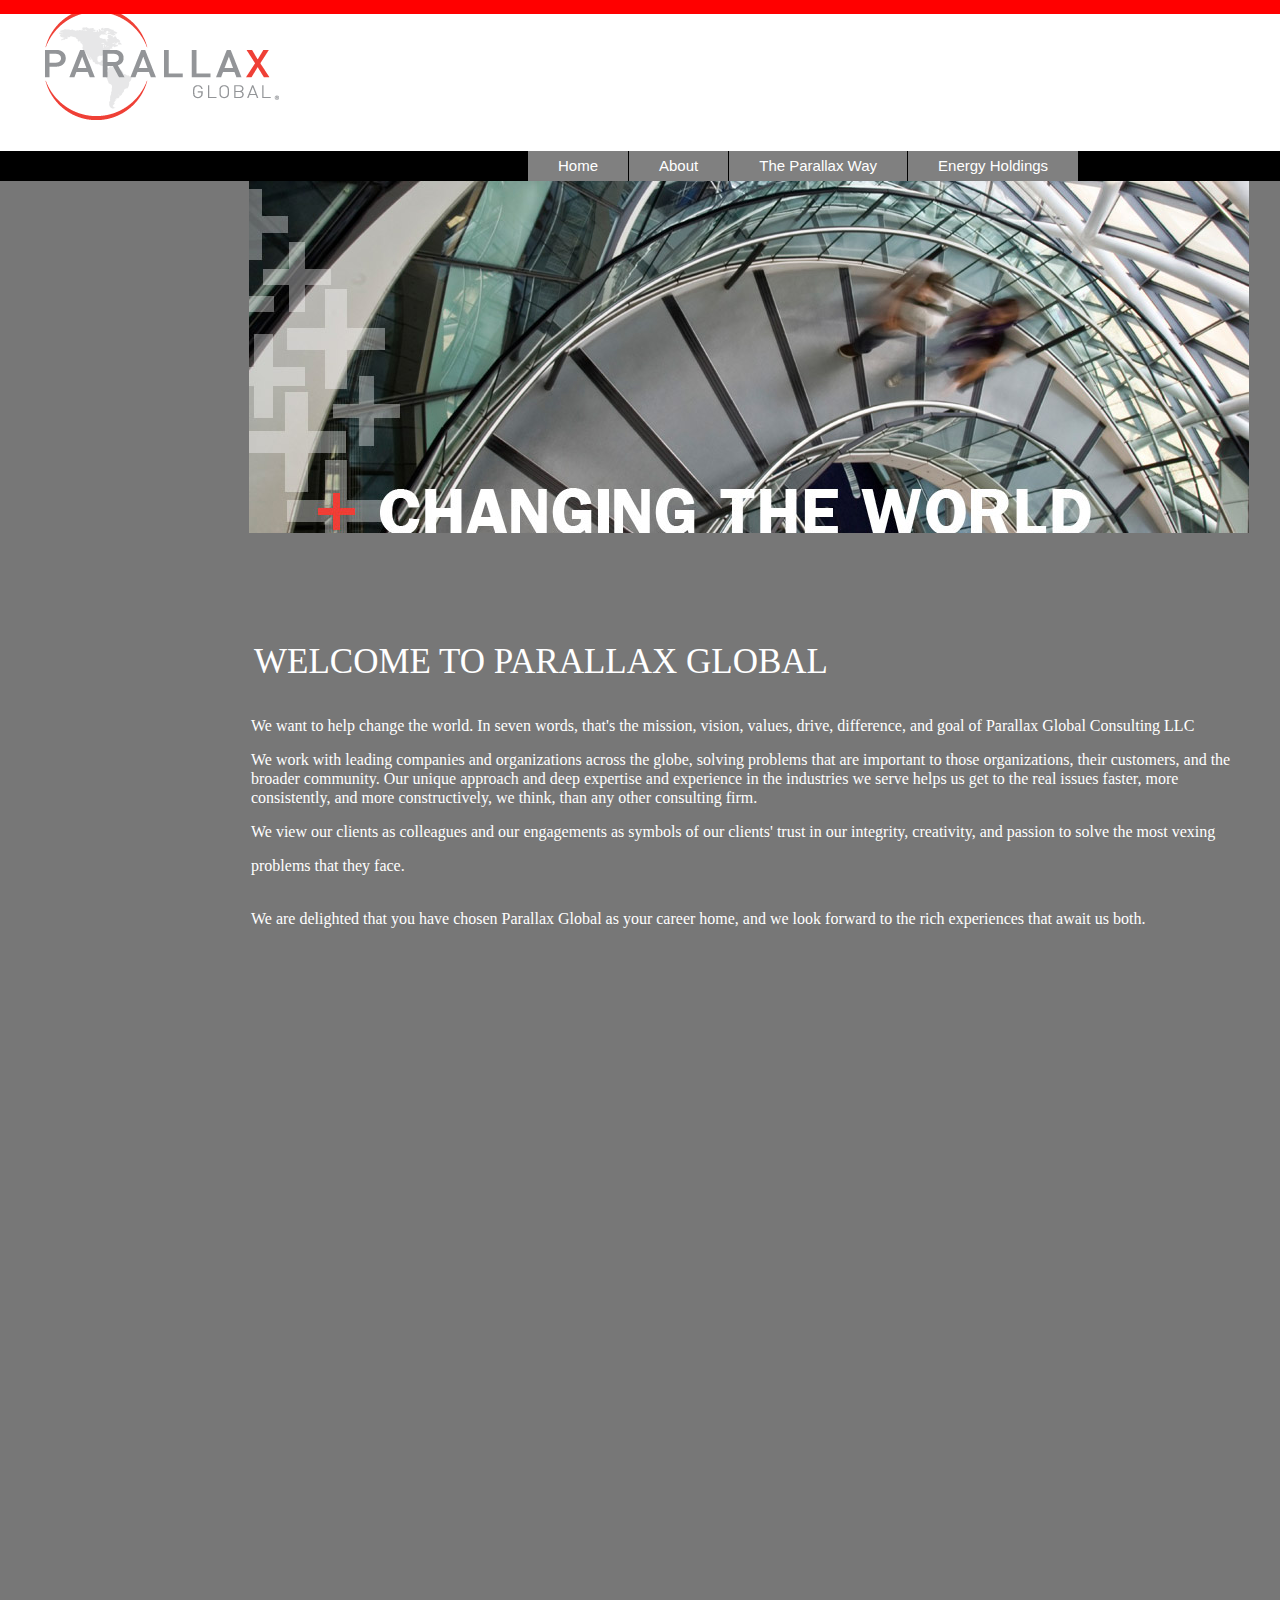
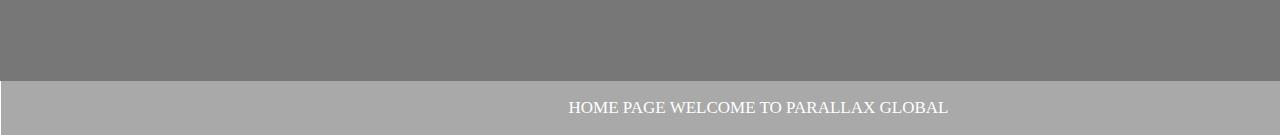
<file: index.html>
<!DOCTYPE html>
<html>
<body>
	 <link rel="stylesheet" type="text/css" href="hw1.css">
	 
	 <header>
	 	<hr>
	 	<img src="para.png" >
	  
<ul>
<li class="active"><a href="#index.html">Home</a></li>
<li><a href="file:///C:/Users/%D0%90%D1%81%D0%B5%D1%80/Desktop/C++/about.html">About</a></li>
<li><a href="file:///C:/Users/%D0%90%D1%81%D0%B5%D1%80/Desktop/C++/theparallax.html">The Parallax Way</a></li>
<li><a href="file:///C:/Users/%D0%90%D1%81%D0%B5%D1%80/Desktop/C++/EnergyHoldings.html">Energy Holdings</a></li>
</ul>
  
  	<div class="azil">

  		<img src="para1.jpg" class="azi" > 

  		<p class="home"> WELCOME TO PARALLAX GLOBAL</p>
        
  		<p  class="hom"> We want to help change the world. In seven words, that's the mission, vision, values, drive, difference, and goal of Parallax Global Consulting LLC</p>
  		<p class="homa">We work with leading companies and organizations across the globe, solving problems that are important to those organizations, their customers, and the <p class="homa">broader community. Our unique approach and deep expertise and experience in the industries we serve helps us get to the real issues faster, more </p> <p class="homa"> consistently, and more constructively, we think, than any other consulting firm.</p>
	<p  class="hom">We view our clients as colleagues and our engagements as symbols of our clients' trust in our integrity, creativity, and passion to solve the most vexing<p  class="homa"> problems that they face.</p></p>
	<p class="hom"> We are delighted that you have chosen Parallax Global as your career home, and we look forward to the rich experiences that await us both.</p>

	<iframe class="video" width="560" height="315" src="https://www.youtube.com/embed/F6G2MRUJpxk" title="YouTube video player" frameborder="0" allow="accelerometer; autoplay; clipboard-write; encrypted-media; gyroscope; picture-in-picture" allowfullscreen></iframe>
  
  	</div>
<footer>
  <p class="fot">HOME PAGE
WELCOME TO PARALLAX GLOBAL
</p>
</footer>

   
	 </header>

</body>
</html>
</file>
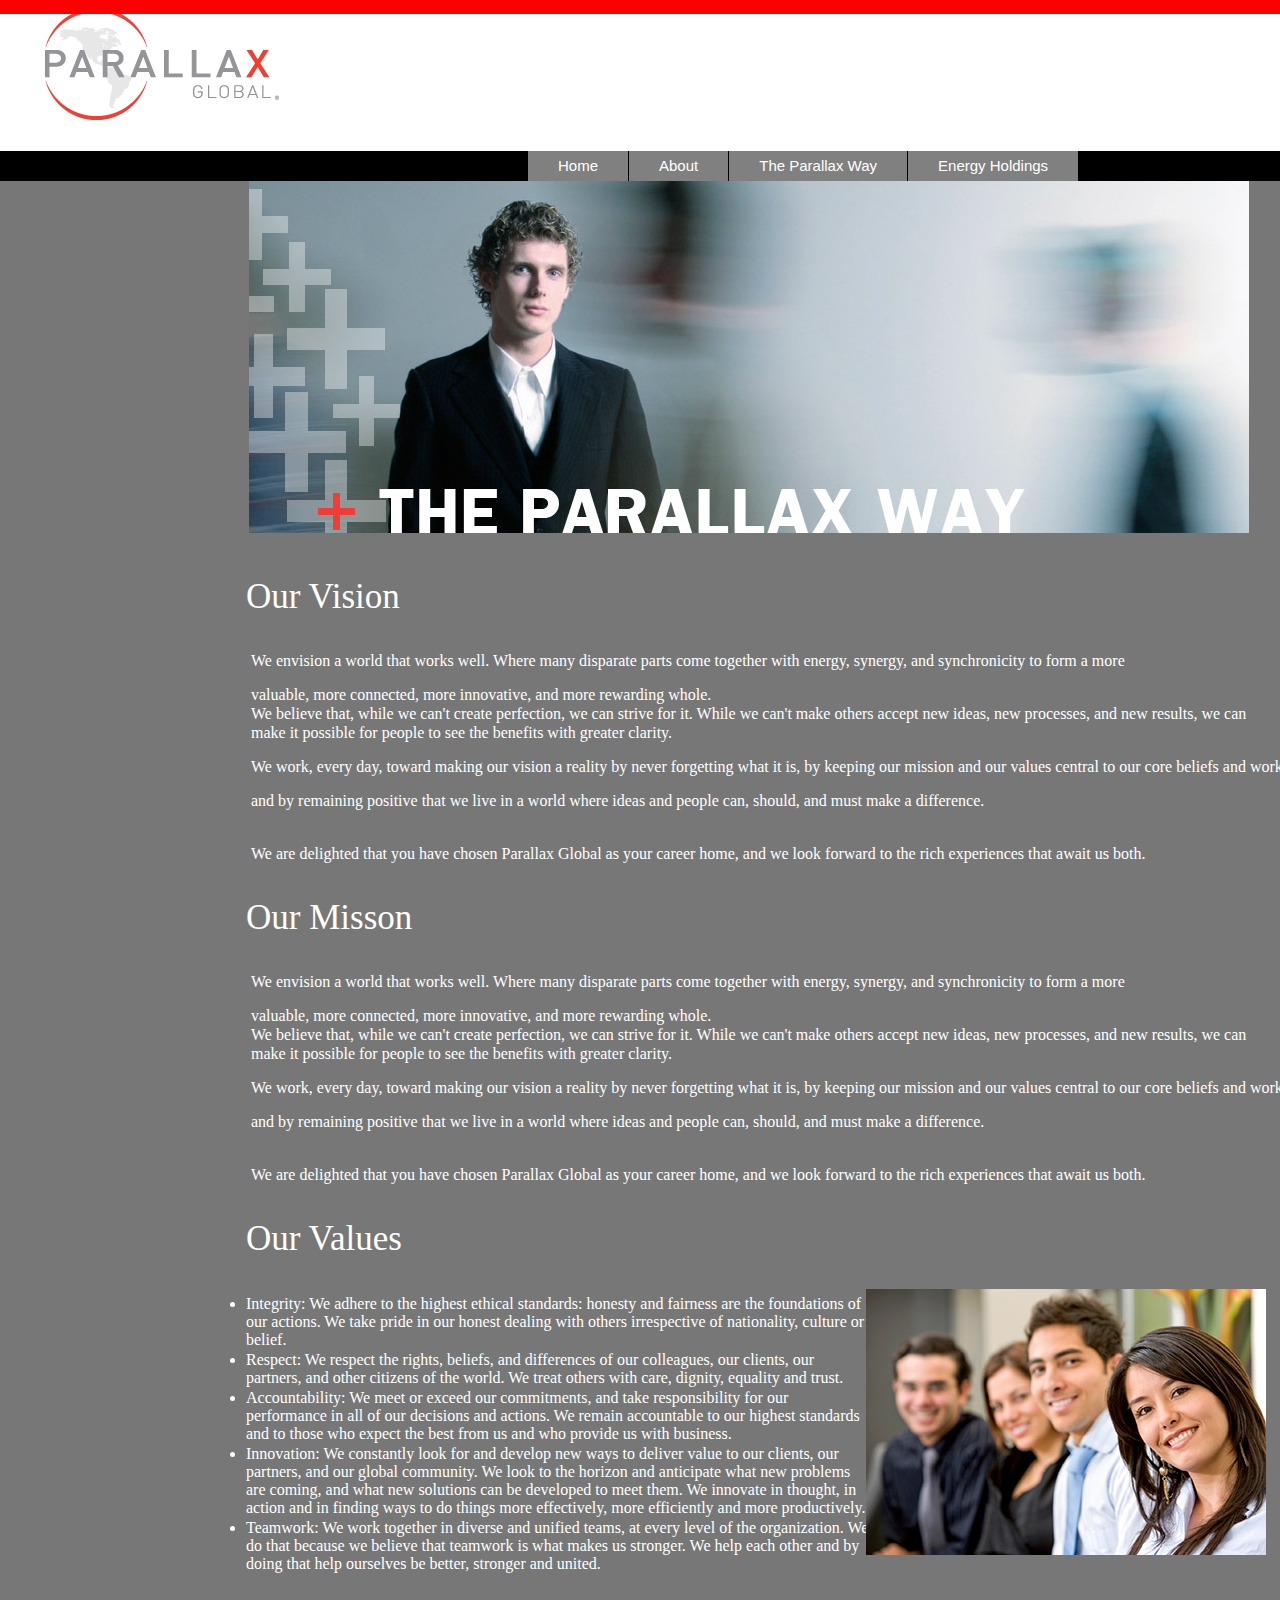
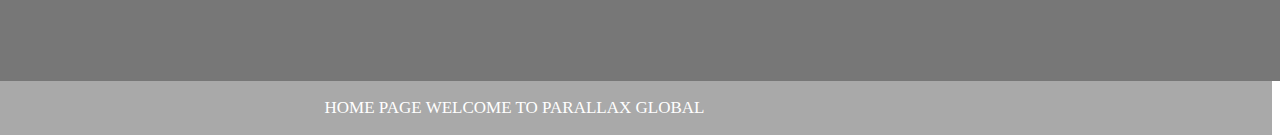
<file: theparallax.html>
<!DOCTYPE html>
<html>
<body>
	 <link rel="stylesheet" type="text/css" href="hw1.css">
	 
	 <header>
	 	<hr>
	 	<img src="para.png" >
	  
<ul>
<li><a href="file:///C:/Users/%D0%90%D1%81%D0%B5%D1%80/Desktop/C++/index.html#index.html">Home</a></li>
<li><a href="file:///C:/Users/%D0%90%D1%81%D0%B5%D1%80/Desktop/C++/about.html">About</a></li>
<li><a href="#">The Parallax Way</a></li>
<li><a href="file:///C:/Users/%D0%90%D1%81%D0%B5%D1%80/Desktop/C++/EnergyHoldings.html">Energy Holdings</a></li>
</ul>
  
  	<div class="azil">

  		<img src="Parallax.jpg" class="azi" > 

  		<p class="homee"> Our Vision</p>
        
  		<p  class="hom">We envision a world that works well. Where many disparate parts come together with energy, synergy, and synchronicity to form a more </p>
  		<p class="homa">valuable, more connected, more innovative, and more rewarding whole.<p class="homa">We believe that, while we can't create perfection, we can strive for it. While we can't make others accept new ideas, new processes, and new results, we can </p> <p class="homa"> make it possible for people to see the benefits with greater clarity.</p>
	<p  class="hom">We work, every day, toward making our vision a reality by never forgetting what it is, by keeping our mission and our values central to our core beliefs and work<p  class="homa">and by remaining positive that we live in a world where ideas and people can, should, and must make a difference.</p></p>
	<p class="hom"> We are delighted that you have chosen Parallax Global as your career home, and we look forward to the rich experiences that await us both.</p>
<p class="homee"> Our Misson</p>
        
  		<p  class="hom">We envision a world that works well. Where many disparate parts come together with energy, synergy, and synchronicity to form a more </p>
  		<p class="homa">valuable, more connected, more innovative, and more rewarding whole.<p class="homa">We believe that, while we can't create perfection, we can strive for it. While we can't make others accept new ideas, new processes, and new results, we can </p> <p class="homa"> make it possible for people to see the benefits with greater clarity.</p>
	<p  class="hom">We work, every day, toward making our vision a reality by never forgetting what it is, by keeping our mission and our values central to our core beliefs and work<p  class="homa">and by remaining positive that we live in a world where ideas and people can, should, and must make a difference.</p></p>
	<p class="hom"> We are delighted that you have chosen Parallax Global as your career home, and we look forward to the rich experiences that await us both.</p>
<p class="homee"> Our Values</p>

		<li class="homaw">Integrity: We adhere to the highest ethical standards: honesty and fairness are the foundations of our actions. We take pride in our honest dealing with others irrespective of nationality, culture or belief.</li> <li class="homaw">Respect: We respect the rights, beliefs, and differences of our colleagues, our clients, our partners, and other citizens of the world. We treat others with care, dignity, equality and trust.</li>
<li class="homaw">Accountability: We meet or exceed our commitments, and take responsibility for our performance in all of our decisions and actions. We remain accountable to our highest standards and to those who expect the best from us and who provide us with business.</li>
<li class="homaw">Innovation: We constantly look for and develop new ways to deliver value to our clients, our partners, and our global community. We look to the horizon and anticipate what new problems are coming, and what new solutions can be developed to meet them. We innovate in thought, in action and in finding ways to do things more effectively, more efficiently and more productively.</li>
<li class="homaw">Teamwork: We work together in diverse and unified teams, at every level of the organization. We do that because we believe that teamwork is what makes us stronger. We help each other and by doing that help ourselves be better, stronger and united.</li>


	<img src="team.jpg" alt="Учёные, находящиеся в состоянии аффекта" class="rightim"></p>
	
  
  	</div>


   
	 </header>


</body>
<footer>
  <p class="fot">HOME PAGE
WELCOME TO PARALLAX GLOBAL
</p>
</footer>
</html>
</file>
<file: hw1.css>
header {
  background-color: white;
  
  text-align: center;
  font-size: 35px;
  color: white;
   
  top: 0;
  left: 0;
  width: 1508px;
  height: 10%;

}
img{
margin-right: 1200px;


}

 hr {
    border: none; 
    background-color: red; 
    color: red; 
    height: 15px;
    margin-top: -1px; 
      position: fixed;
  top: 0;
  left: 0;
  width: 100%;
   }



ul {
  list-style: none; /*убираем маркеры списка*/
  margin: -30px; /*убираем отступы*/
  margin-right: 20px;
  padding-left:550px; /*убираем отступы*/
  margin-top:22px; /*делаем отступ сверху*/
  background:black; /*добавляем фон всему меню (заменив этот параметр, вы поменяете цвет всего меню)*/
  height: 30px; 
  width: 983px;/*задаем высоту*/

}
a {
  height: 30px;
  text-decoration: none; /*убираем подчеркивание текста ссылок*/
  background:grey; /*добавляем фон к пункту меню (заменив этот параметр, вы поменяете цвет всех пунктов меню)*/
  color:white; /*меняем цвет ссылок*/
  padding:0px 30px; /*добавляем отступ*/
  font-size: 15px;
  font-family: arial; /*меняем шрифт*/
  line-height:30px; /*ровняем меню по вертикали*/
  display: block; 
  border-right: 1px solid black; /*добавляем бордюр справа*/
  -moz-transition: all 0.3s 0.01s ease; /*делаем плавный переход*/
  -o-transition: all 0.3s 0.01s ease;
  -webkit-transition: all 0.3s 0.01s ease;
}
a:hover {
  background:#D43737;/*добавляем эффект при наведении*/
}
li {
  float:left; /*Размещаем список горизонтально для реализации меню*/
}
.azil {
  float: right;
  height: 1500px;
  width: 1600px;
  background-color: #777;
}


.azila {
  float: right;
  height: 1900px;
  width: 1600px;
  background-color: #777;
}
.aziii {
  float: right;
  height: 2800px;
  width: 1600px;
  background-color: #777;
}

.azi{
 margin-right: -65px;

}
.home{
  margin-top: 100px;
  margin-right: 350px;

}
.hom{
font-size: 16px;
  margin-left: 335px;
  text-align: left;
    

}
.homa{
  font-size: 16px;
  margin-left: 335px;
  text-align: left;
margin-top: 1px;
margin-bottom: 1px;

}
.video{
 
  margin-top: 50px;
}

footer {
  float: right;
  background-color: darkgray;
  width: 1515px;
  text-align: center;
  color: white;
}
.fot{
  font-size: 17px;
}
.homee{
  text-align:left ;
  margin-left: 330px;
}
.rightimg{
float: right;
 margin: 0 0 0px 0px;
 margin-right: 250px;
 margin-top: -325px;
}

.rightim{
float: right;
 margin: 0 0 0px 0px;
 margin-right: 250px;
 margin-top: -285px;
}

.righti{
  width: 600px;
  height: 500px;

 margin: 0 0 0px 0px;
 margin-right: 335px;
 margin-top: 20px;
}
.homaw{
  text-align:left ;
  margin-left: 330px;
   font-size: 16px;
  margin-right: 645px;
  text-align: left;
margin-top: 1px;
margin-bottom: 1px;

}
 .boks{
  background-color: darkgray;

  border: 1px;
  color: white;
  width: 1000px;
  height: 250px;
  margin-left: 330px;
  margin-top: 40px;
 }
 .righ{
float: right;
 margin: 0 0 0px 0px;
 margin-right: 50px;
 margin-top: -150px;
}
.homan{
  font-size: 16px;
  margin-left: 15px;
  margin-right: 320px;
  text-align: left;
margin-top: 1px;
margin-bottom: 1px;

}
.table{
   border:1px solid black;
   width:100%
    border-top: 3px solid grey;
    caption-side: bottom;
   text-align: right;
   padding: 10px 0;
   font-size: 14px;
}

th {
   width: 30%;
   height: 10px;
}
td:first-child {
   width: 30%;
}
</file>
